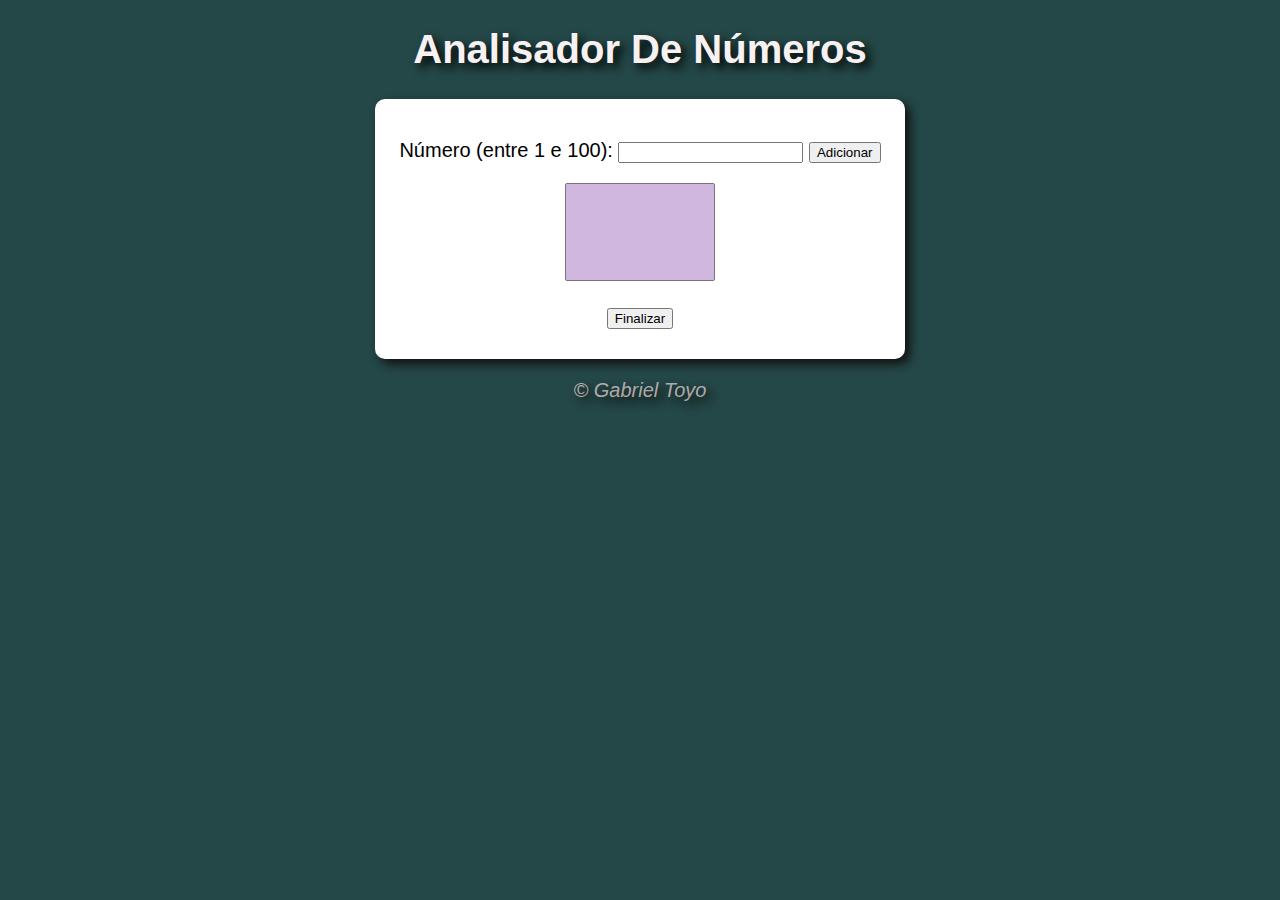
<file: index.html>
<!DOCTYPE html>
<html lang="pt-br">
<head>
    <meta charset="UTF-8">
    <meta http-equiv="X-UA-Compatible" content="IE=edge">
    <meta name="viewport" content="width=device-width, initial-scale=1.0">
    <title>Analisador de Números</title>
    <link rel="stylesheet" href="style.css">

</head>

<body>
    <header>
        <h1>Analisador De Números</h1>
    </header>

    <section>
        <div>
            <p>Número (entre 1 e 100):
                 <input type="number" name='fnum' id='fnum'>
                 <input type="button" value="Adicionar" onclick="adicionar()">
            </p>
            <select name="flista" id="flista" size="6"></select>
            <br>
            <br>
            <input type="button" value="Finalizar" onclick="finalizar()">
        </div>
            
        <div id="res">
        </div>


    </section>

    <footer>
        <p>&copy; Gabriel Toyo</p>

    </footer>
    <script src="script.js"></script>
    
</body>
</html>
</file>
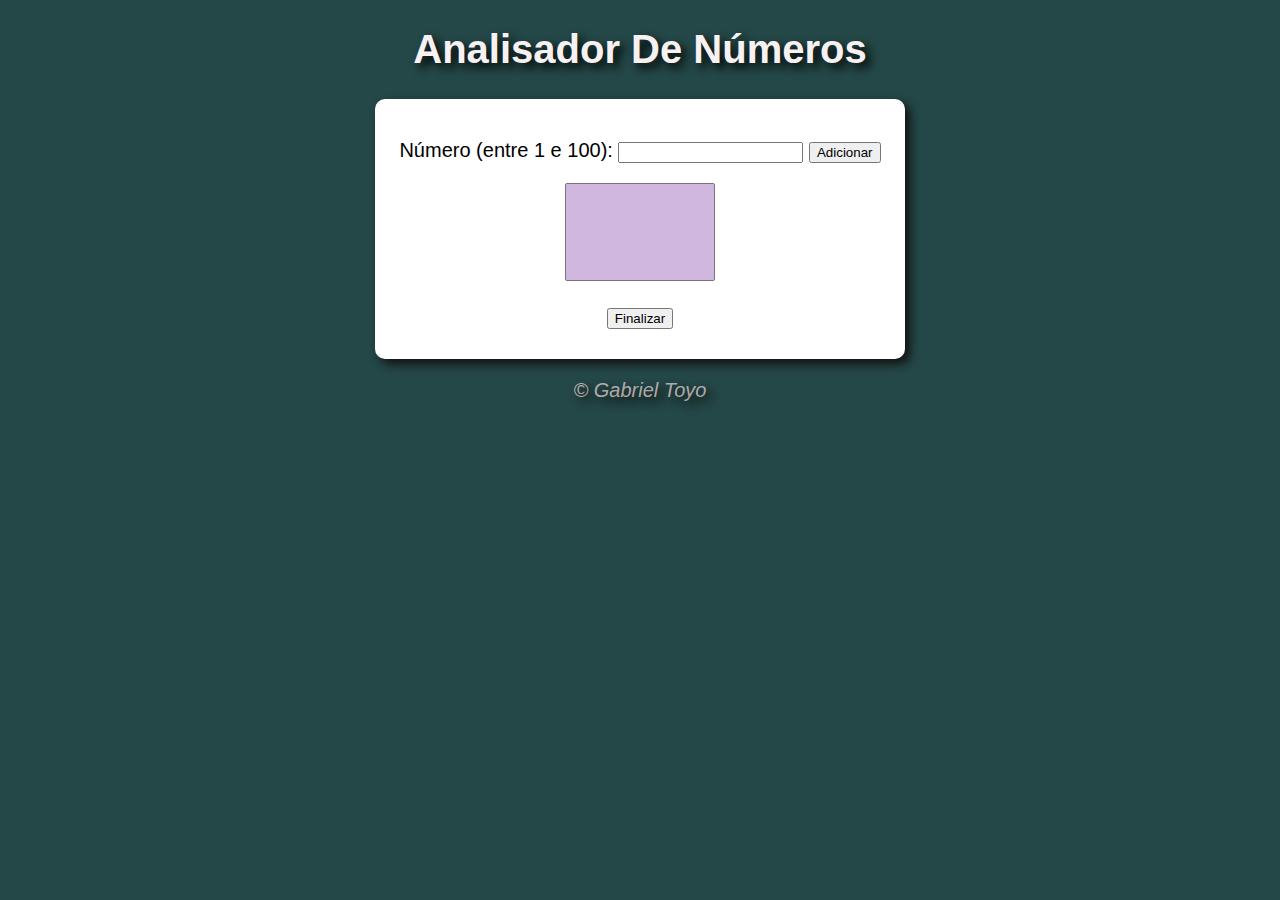
<file: analisador de numeros.html>
<!DOCTYPE html>
<html lang="pt-br">
<head>
    <meta charset="UTF-8">
    <meta http-equiv="X-UA-Compatible" content="IE=edge">
    <meta name="viewport" content="width=device-width, initial-scale=1.0">
    <title>Analisador de Números</title>
    <link rel="stylesheet" href="style.css">

</head>

<body>
    <header>
        <h1>Analisador De Números</h1>
    </header>

    <section>
        <div>
            <p>Número (entre 1 e 100):
                 <input type="number" name='fnum' id='fnum'>
                 <input type="button" value="Adicionar" onclick="adicionar()">
            </p>
            <select name="flista" id="flista" size="6"></select>
            <br>
            <br>
            <input type="button" value="Finalizar" onclick="finalizar()">
        </div>
            
        <div id="res">
        </div>


    </section>

    <footer>
        <p>&copy; Gabriel Toyo</p>

    </footer>
    <script src="script.js"></script>
    
</body>
</html>
</file>
<file: style.css>
body {
    background: rgb(36, 71, 71);
    font: normal 15pt Arial ;
}

header {
    color: rgb(248, 241, 241);
    text-align: center;
    text-shadow: 5px 5px 10px rgb(0, 0, 0);

}

section {
    background: rgb(255, 255, 255);
    border-radius:  10px;
    padding: 15px;
    width: 500px;
    margin: auto;
    box-shadow: 5px 5px 10px rgb(19, 17, 17)
}

select#flista {
    width: 150px;
background-color: rgb(208, 183, 224);
}

div {
    text-align: center;
    padding: 5px;
       
}


footer {
    color: rgba(228, 213, 213, 0.747);
    text-align: center;
    font-style: italic;
    text-shadow: 5px 5px 10px rgb(12, 8, 8);

}
</file>
